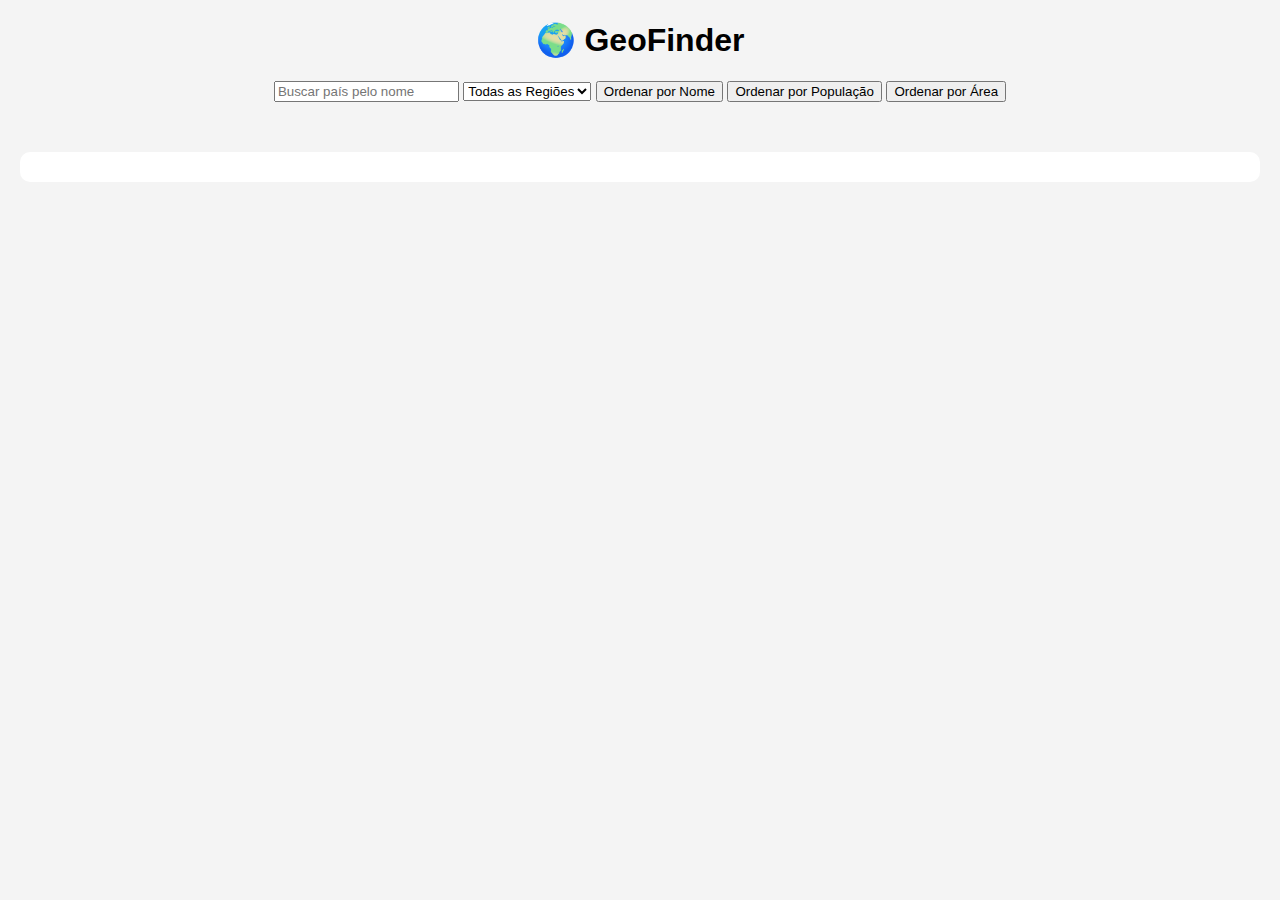
<file: ex 1/index.html>
<!DOCTYPE html>
<html lang="pt-BR">
<head>
  <meta charset="UTF-8">
  <title>GeoFinder - Consulta de Países</title>
  <link rel="stylesheet" href="css/estilo.css">
</head>
<body>

  <h1>🌍 GeoFinder</h1>

  <section id="controles">
    <input id="campoBusca" type="text" placeholder="Buscar país pelo nome">
    <select id="filtroRegiao">
      <option value="">Todas as Regiões</option>
      <option value="Africa">África</option>
      <option value="Americas">Américas</option>
      <option value="Asia">Ásia</option>
      <option value="Europe">Europa</option>
      <option value="Oceania">Oceania</option>
    </select>

    <button onclick="ordenarPorNome()">Ordenar por Nome</button>
    <button onclick="ordenarPorPopulacao()">Ordenar por População</button>
    <button onclick="ordenarPorArea()">Ordenar por Área</button>
  </section>

  <section id="listaPaises"></section>

  <section id="estatisticas"></section>

  <script src="js/app.js"></script>
</body>
</html>
</file>
<file: ex 1/css/estilo.css>
body {
  font-family: Arial, sans-serif;
  margin: 20px;
  background: #f4f4f4;
}

h1 {
  text-align: center;
}

#controles {
  text-align: center;
  margin-bottom: 20px;
}

#listaPaises {
  display: grid;
  grid-template-columns: repeat(auto-fill, minmax(250px, 1fr));
  gap: 15px;
}

.pais {
  background: #fff;
  padding: 10px;
  border-radius: 10px;
  box-shadow: 0 0 5px rgba(0, 0, 0, 0.15);
  cursor: pointer;
}

.pais img {
  width: 100%;
  border-radius: 6px;
}

#estatisticas {
  margin-top: 30px;
  background: #fff;
  padding: 15px;
  border-radius: 10px;
}
</file>
